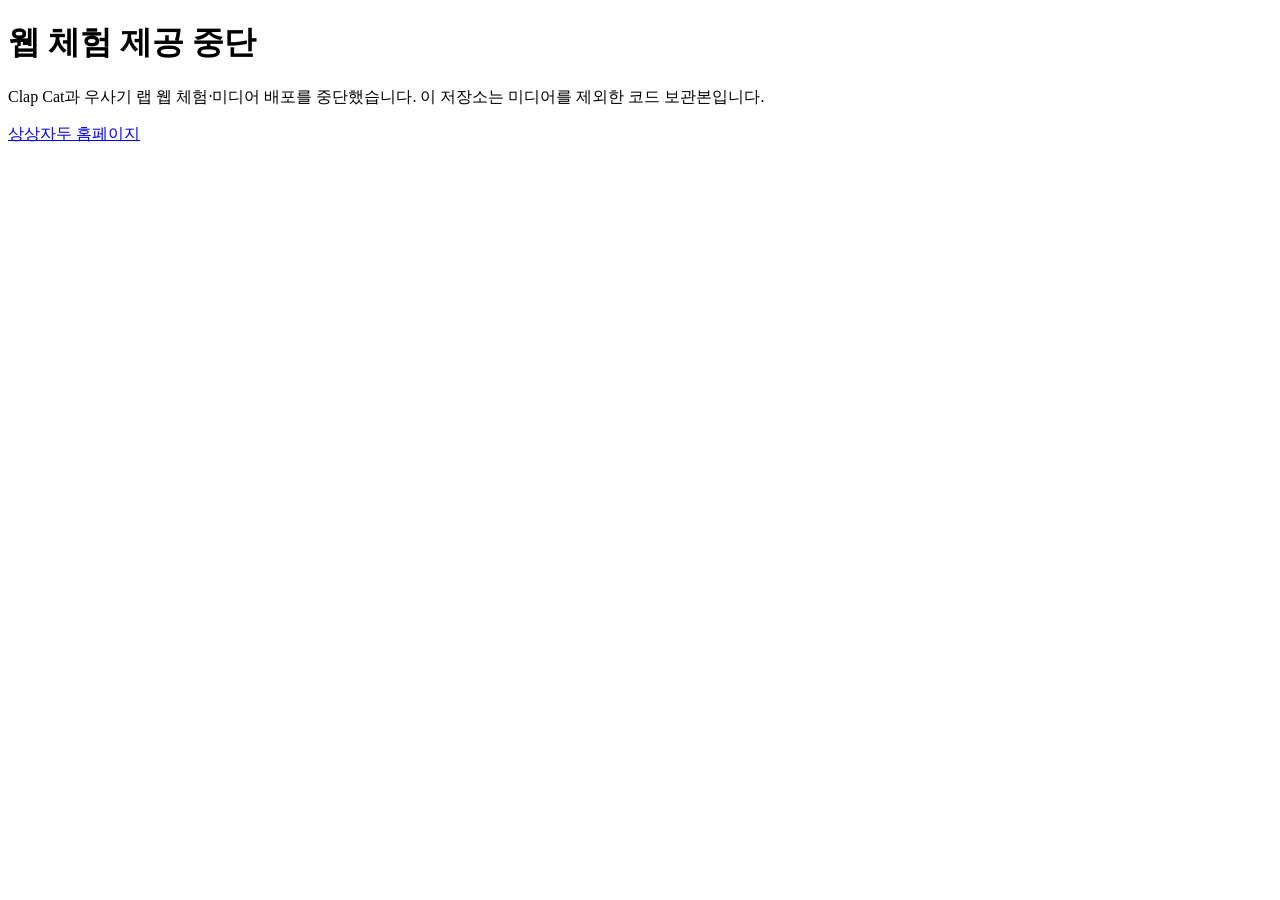
<file: web/index.html>
<!doctype html><html lang="ko"><meta charset="utf-8"><meta name="viewport" content="width=device-width,initial-scale=1"><title>체험 제공 중단 — 상상자두</title><h1>웹 체험 제공 중단</h1><p>Clap Cat과 우사기 랩 웹 체험·미디어 배포를 중단했습니다. 이 저장소는 미디어를 제외한 코드 보관본입니다.</p><a href="https://sereplum.com/">상상자두 홈페이지</a></html>
</file>
